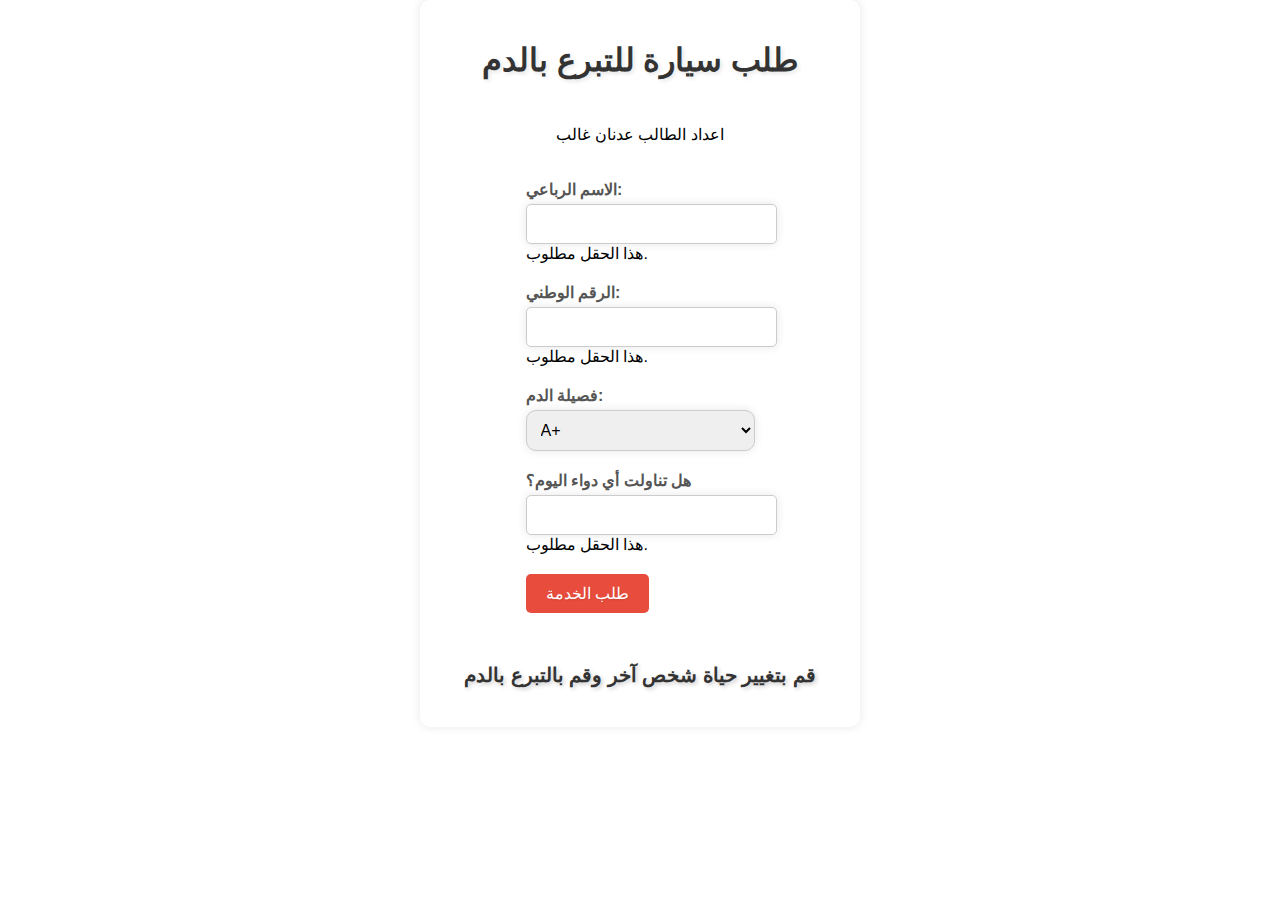
<file: index.html>
<!DOCTYPE html>
<html lang="ar">
<head>
  <title>طلب سيارة للتبرع بالدم</title>
  <link rel="stylesheet" href="styles.css">
</head>
<body>
  <div class="container">
    <h1>طلب سيارة للتبرع بالدم</h1>
    <p>اعداد الطالب عدنان غالب</p>
    <form action="#" method="post" class="needs-validation" novalidate>
      <div class="form-group">
        <label for="full-name">الاسم الرباعي:</label>
        <input type="text" id="full-name" name="full-name" class="form-control" required>
        <div class="invalid-feedback">
          هذا الحقل مطلوب.
        </div>
      </div>
      
      <div class="form-group">
        <label for="national-id">الرقم الوطني:</label>
        <input type="text" id="national-id" name="national-id" class="form-control" required>
        <div class="invalid-feedback">
          هذا الحقل مطلوب.
        </div>
      </div>
      
      <div class="form-group">
        <label for="blood-type">فصيلة الدم:</label>
        <select id="blood-type" name="blood-type" class="form-control">
          <option value="A+">A+</option>
          <option value="A-">A-</option>
          <option value="B+">B+</option>
          <option value="B-">B-</option>
          <option value="O+">O+</option>
          <option value="O-">O-</option>
          <option value="AB+">AB+</option>
          <option value="AB-">AB-</option>
        </select>
      </div>
      <div class="form-group">
        <label for="medication">هل تناولت أي دواء اليوم؟</label>
        <input type="text" id="medication" name="medication" class="form-control" required>
        <div class="invalid-feedback">
          هذا الحقل مطلوب.
        </div>
      </div>
      <button type="submit" class="btn btn-primary">طلب الخدمة</button>
    </form>
    <div class="encouragement">
        <p>قم بتغيير حياة شخص آخر وقم بالتبرع بالدم </p>
      </div>
      
  </div>
</body>
</html>
</file>
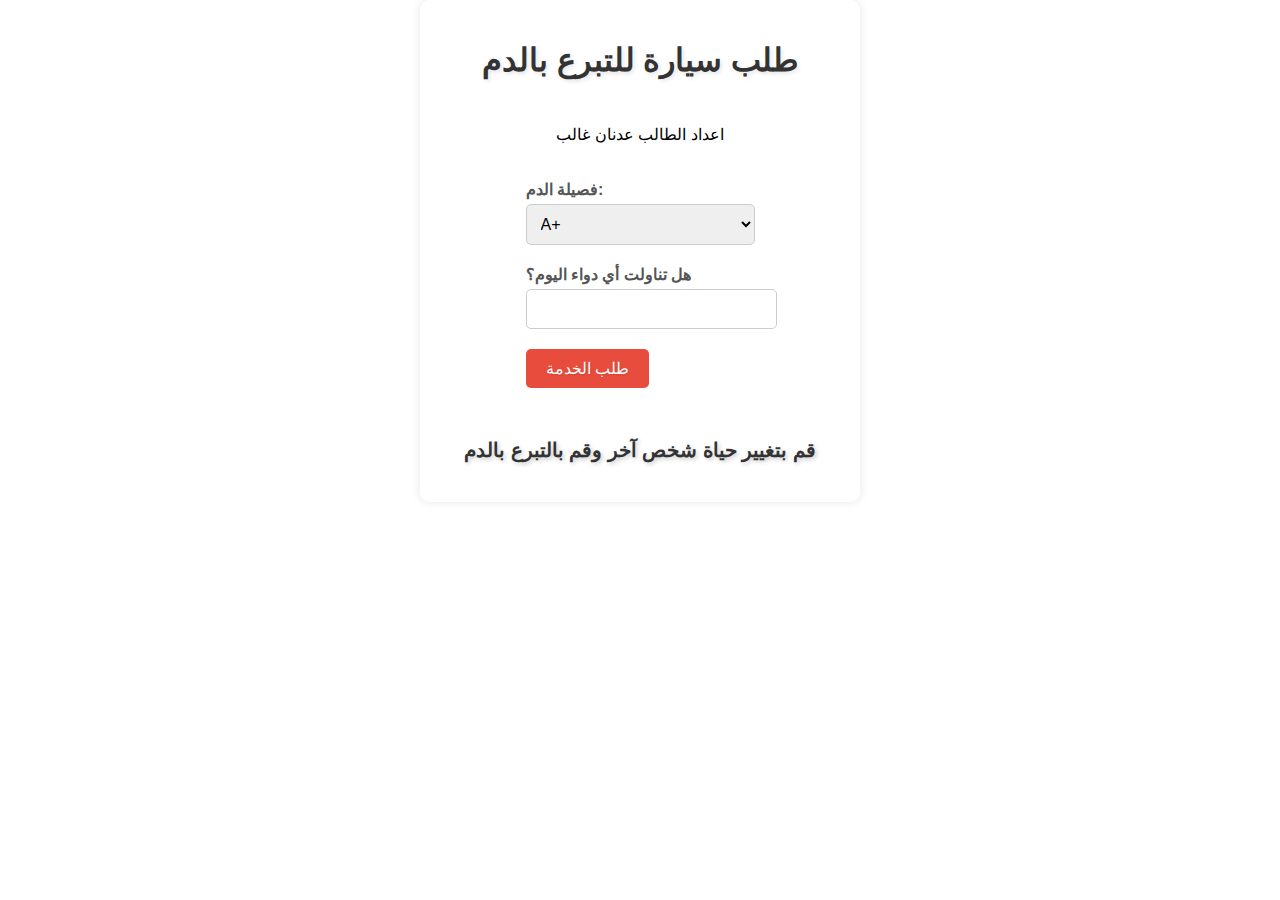
<file: indix.html>
<!DOCTYPE html>
<html lang="ar">
<head>
  <title>طلب سيارة للتبرع بالدم</title>
  <link rel="stylesheet" href="styles.css">
</head>
<body>
  <div class="container">
    <h1>طلب سيارة للتبرع بالدم</h1>
    <p>اعداد الطالب عدنان غالب</p>
    <form action="#" method="post">
      <div class="form-group">
        <label for="blood-type">فصيلة الدم:</label>
        <select id="blood-type" name="blood-type">
          <option value="A+">A+</option>
          <option value="A-">A-</option>
          <option value="B+">B+</option>
          <option value="B-">B-</option>
          <option value="O+">O+</option>
          <option value="O-">O-</option>
          <option value="AB+">AB+</option>
          <option value="AB-">AB-</option>
        </select>
      </div>
      <div class="form-group">
        <label for="medication">هل تناولت أي دواء اليوم؟</label>
        <input type="text" id="medication" name="medication">
      </div>
      <button type="submit">طلب الخدمة</button>
    </form>
    <div class="encouragement">
        <p>قم بتغيير حياة شخص آخر وقم بالتبرع بالدم </p>
      </div>
      
  </div>
</body>
</html>
</file>
<file: styles.css>
body {
  font-family: Arial, sans-serif;
  margin: 0;
  padding: 0;
  background-image: url('https://www.osfhealthcare.org/blog/wp-content/uploads/2021/12/shutterstock_1586903512-1.jpg');
  background-size: cover;
  background-repeat: no-repeat;
}

.container {
  display: flex;
  flex-direction: column;
  align-items: center;
  justify-content: center;
  margin: 0 auto;
  padding: 20px;
  background-color: rgba(255, 255, 255, 0.8);
  border-radius: 10px;
  box-shadow: 0 0 10px rgba(0, 0, 0, 0.1);
  max-width: 400px;
}

h1 {
  text-align: center;
  color: #333;
  margin-bottom: 30px;
  text-shadow: 2px 2px 4px rgba(0, 0, 0, 0.1);
}

form {
  margin-top: 20px;
}

.form-group {
  margin-bottom: 20px;
}

label {
  display: block;
  font-weight: bold;
  color: #555;
  margin-bottom: 5px;
}

input[type="text"],
select {
  width: 100%;
  padding: 10px;
  font-size: 16px;
  border-radius: 5px;
  border: 1px solid #ccc;
}

button {
  padding: 10px 20px;
  font-size: 16px;
  background-color: #e74c3c;
  color: #fff;
  border: none;
  border-radius: 5px;
  cursor: pointer;
  text-shadow: 1px 1px 2px rgba(0, 0, 0, 0.1);
}

button:hover {
  background-color: #c0392b;
}

.donation-image {
  text-align: center;
  margin-top: 30px;
}

.donation-image img {
  width: 100%;
  max-width: 400px;
  border-radius: 10px;
  box-shadow: 0 0 10px rgba(0, 0, 0, 0.2);
}

.encouragement {
  text-align: center;
  margin-top: 30px;
}

.encouragement p {
  font-size: 20px;
  color: #333;
  font-weight: bold;
  text-shadow: 2px 2px 4px rgba(0, 0, 0, 0.2);
}

.encouragement p {
  font-size: 20px;
  color: #333;
  font-weight: bold;
  text-shadow: 2px 2px 4px rgba(0, 0, 0, 0.2);
}

@media screen and (max-width: 600px) {
  body {
    background-size: contain;
  }

  .container {
    padding: 10px;
    max-width: 100%;
    border-radius: 0;
  }

  .donation-image img {
    max-width: 100%;
    border-radius: 0;
    box-shadow: none;
  }
}

.form-control {
  border-radius: 10px;
  border-color: #ccc;
  box-shadow: 0 0 10px rgba(0, 0, 0, 0.1);
}

.form-control:focus {
  border-color: #e74c3c;
  box-shadow: 0 0 5px rgba(0, 0, 0, 0.2);
  outline: none;
}

.btn {
  background-color: #e74c3c;
  color: #fff;
  border: none;
  border-radius: 5px;
  cursor: pointer;
  text-shadow: 1px 1px 2px rgba(0, 0, 0, 0.1);
}

.btn:hover {
  background-color: #c0392b;
}

.encouragement {
  text-align: center;
  margin-top: 30px;
}

.encouragement p {
  font-size: 20px;
  color: #333;
  font-weight: bold;
  text-shadow: 2px 2px 4px rgba(0, 0, 0, 0.2);
}

@media screen and (max-width: 600px) {
  body {
    background-size: contain;
  }

  .container {
    padding: 10px;
    max-width: 100%;
    border-radius: 0;
  }

  .donation-image img {
    max-width: 100%;
    border-radius: 0;
    box-shadow: none;
  }
}
</file>
